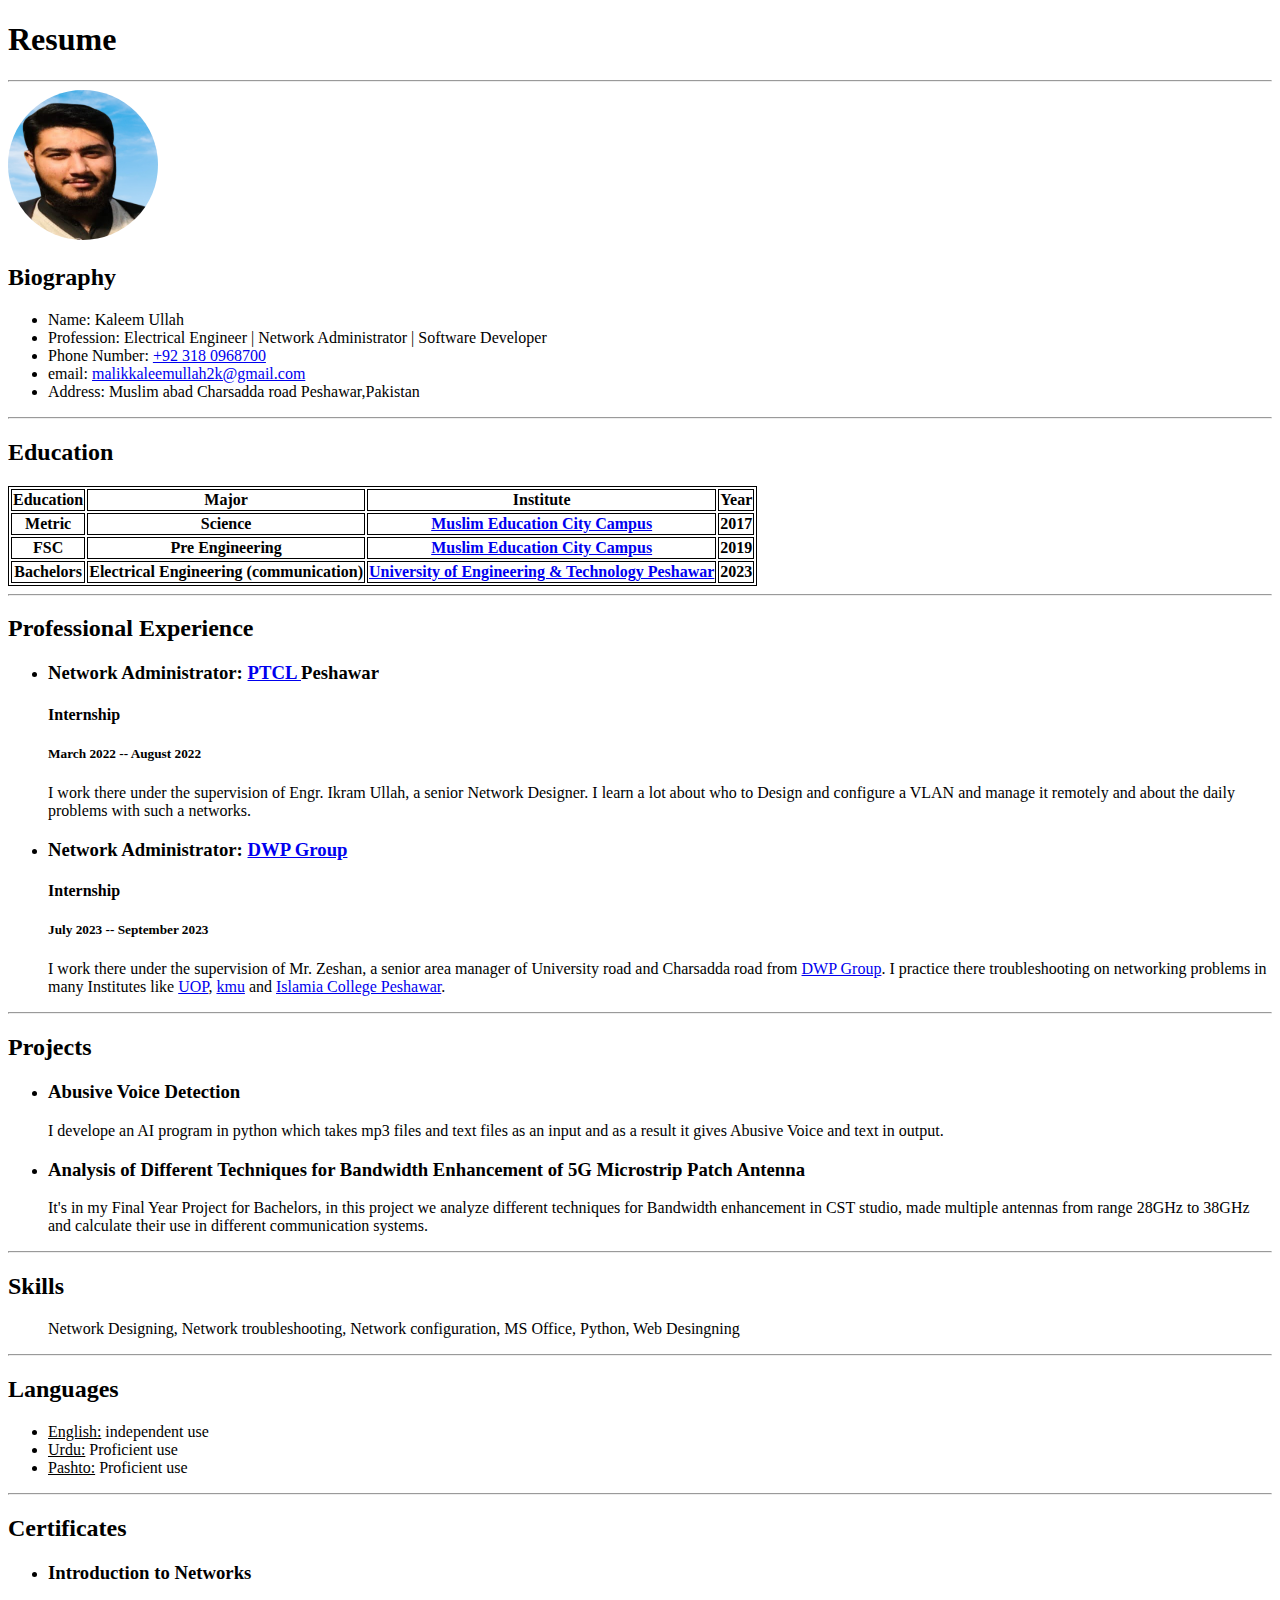
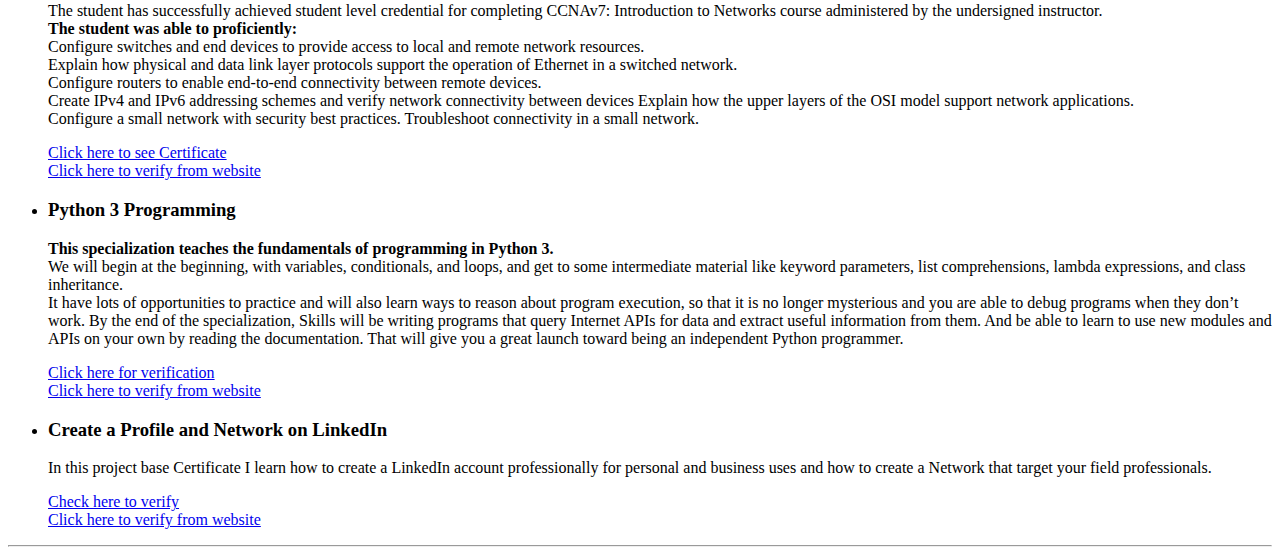
<file: index.html>
<!DOCTYPE html>
<html lang="en">
<head>
    <link rel="stylesheet" href="./styles.css">
    <meta charset="UTF-8">
    <meta name="viewport" content="width=device-width, initial-scale=1.0">
    <meta http-equiv="refresh" content="5,url=https://malikkaleemullah.github.io/My_resume/">
    <title>Doc</title>

</head>
<body>
    <h1>Resume</h1>
    <hr>
    </div>
    <img src="./kaleem-removebg-preview (2).png" alt="My profile Picture" width="150" height="150">
    <h2>Biography</h2>
    <ul>
        <li>Name: Kaleem Ullah</li>
        <li>Profession: Electrical Engineer | Network Administrator | Software Developer</li>
        <li>Phone Number: <a href="tel:+923180968700">+92 318 0968700</a></li>
        <li>email: <a href="mailto:malikkaleemullah2k@gmail.com">malikkaleemullah2k@gmail.com</a></li>
        <li>Address: Muslim abad Charsadda road Peshawar,Pakistan</li>
    </ul>
    <hr>
    <h2>Education</h2>
    <table>
        <tr>
          <th>Education</th>
          <th>Major</th>
          <th>Institute</th>
          <th>Year</th>
        </tr>
        <tr>
            <th>Metric</th>
            <th>Science</th>
            <th><a href="https://www.facebook.com/mscitycampus/">
                Muslim Education City Campus
            </a></th>
            <th>2017</th>
        </tr>
        <tr>
            <th>FSC</th>
            <th>Pre Engineering</th>
            <th><a href="https://www.facebook.com/mscitycampus/">
                Muslim Education City Campus
            </a></th>
            <th>2019</th>
        </tr>
        <tr>
            <th> Bachelors</th>
            <th>Electrical Engineering (communication)</th>
            <th><a href="https://www.uetpeshawar.edu.pk/">
                University of Engineering & Technology Peshawar
            </a></th>
            <th>2023</th>
        </tr>
      </table>
      <hr>
    <h2>Professional Experience</h2>
    <ul>
        <li><h3>Network Administrator: <a href="https://ptcl.com.pk/">
            PTCL
        </a> Peshawar</h3></li>
        <h4>Internship</h4>
        <h5>March 2022 -- August 2022</h5>
        <p>I work there under the supervision of Engr. Ikram Ullah, a senior Network
             Designer. I learn a lot about who to Design and configure a VLAN and manage it
              remotely and about the daily problems with such a networks.
             </p>
        <li><h3>Network Administrator: <a href="https://dwphome.pk/">
            DWP Group
        </a></h3></li>
        <h4>Internship</h4>
        <h5>July 2023 -- September 2023</h5>
        <p>I work there under the supervision of Mr. Zeshan, a senior area manager of University road
            and Charsadda road from <a href="https://dwphome.pk/">DWP Group</a>. I practice there troubleshooting on networking problems 
            in many Institutes like <a href="http://www.uop.edu.pk/">UOP</a>,
            <a href="https://kmu.edu.pk/">kmu</a> and <a href="https://www.icp.edu.pk/">Islamia College Peshawar</a>.
        </p>
    </ul>
    <hr>
    <h2>Projects</h2>
    <ul>
        <li><h3>Abusive Voice Detection</h3></li>
        <p>I develope an AI program in python which takes mp3 files and text files as an 
            input and as a result it gives Abusive Voice and text in output.
        </p>
        <li><h3>Analysis of Different Techniques for Bandwidth Enhancement of 5G Microstrip Patch Antenna</h3></li>
        <p>It's in my Final Year Project for Bachelors, in this project we analyze different 
            techniques for Bandwidth enhancement in CST studio, made multiple antennas from 
            range 28GHz to 38GHz and calculate their use in different communication systems.

        </p>
    </ul>
    <hr>
    <h2>Skills</h2>
    <ul>
        Network Designing, Network troubleshooting, Network configuration, MS Office, Python, Web Desingning
    </ul>
    <hr>
    <h2>Languages</h2>
    <ul>
        <li><u>English:</u> independent use</li>
        <li><u>Urdu:</u> Proficient use</li>
        <li><u>Pashto:</u> Proficient use</li>
    </ul>
    <hr>
    <h2>Certificates</h2>
    <ul>
        <li><h3>Introduction to Networks</h3></li>
        <p>The student has successfully achieved student level credential for completing CCNAv7: Introduction to Networks course
            administered by the undersigned instructor.<br>
            <b>The student was able to proficiently:</b> <br>
            Configure switches and end devices to provide access to local and
            remote network resources.<br>
            Explain how physical and data link layer protocols support the operation
            of Ethernet in a switched network.<br>
            Configure routers to enable end-to-end connectivity between remote
            devices.<br>
            Create IPv4 and IPv6 addressing schemes and verify network
            connectivity between devices
            Explain how the upper layers of the OSI model support network
            applications.<br>
            Configure a small network with security best practices.
            Troubleshoot connectivity in a small network.</p>
            <a href="C:\Users\Kaleem ullah\Desktop\My_resume\KaleemUllah-ITN-certificate (1).pdf">
                Click here to see Certificate
            </a>
            <br>
            <a href="https://s3.amazonaws.com/coursera_assets/meta_images/generated/CERTIFICATE_LANDING_PAGE/CERTIFICATE_LANDING_PAGE~F6VVFEGGS9VT/CERTIFICATE_LANDING_PAGE~F6VVFEGGS9VT.jpeg">
                Click here to verify from website
            </a>

        <li><h3>Python 3 Programming</h3></li>
        <p><b>This specialization teaches the fundamentals of programming in
            Python 3.</b><br> We will begin at the beginning, with variables, conditionals,
            and loops, and get to some intermediate material like keyword
            parameters, list comprehensions, lambda expressions, and class
            inheritance.<br>
             It have lots of opportunities to practice and will also
            learn ways to reason about program execution, so that it is no longer
            mysterious and you are able to debug programs when they don’t
            work. By the end of the specialization, Skills will be writing programs that
            query Internet APIs for data and extract useful information from
            them. And be able to learn to use new modules and APIs on
            your own by reading the documentation. That will give you a great
            launch toward being an independent Python programmer.</p>
            <a href="C:\Users\Kaleem ullah\Desktop\My_resume\python 3.pdf">
                Click here for verification</a>
                <br>
            <a href="https://coursera.org/verify/specializat">
                Click here to verify from website
            </a>
            <li>
                <h3>Create a Profile and Network on LinkedIn</h3>
            </li>
            <p>In this project base Certificate I learn how to create a LinkedIn account 
                professionally for personal and business uses and how to create a Network
                that target your field professionals.
            </p>
            <a href="C:\Users\Kaleem ullah\Desktop\My_resume\Linkedin.pdf">
                Check here to verify
            </a>
            <br>
            <a href="https://coursera.org/verify/65YDLK65WMHX">
                Click here to verify from website
            </a>

    </ul>
    <hr>
</body>
</html>
</file>
<file: styles.css>
table, tr, th {border: 1px solid black;}
img {
    border: 1rem;
    border-radius: 50%;
    align-items: center;
}
</file>
